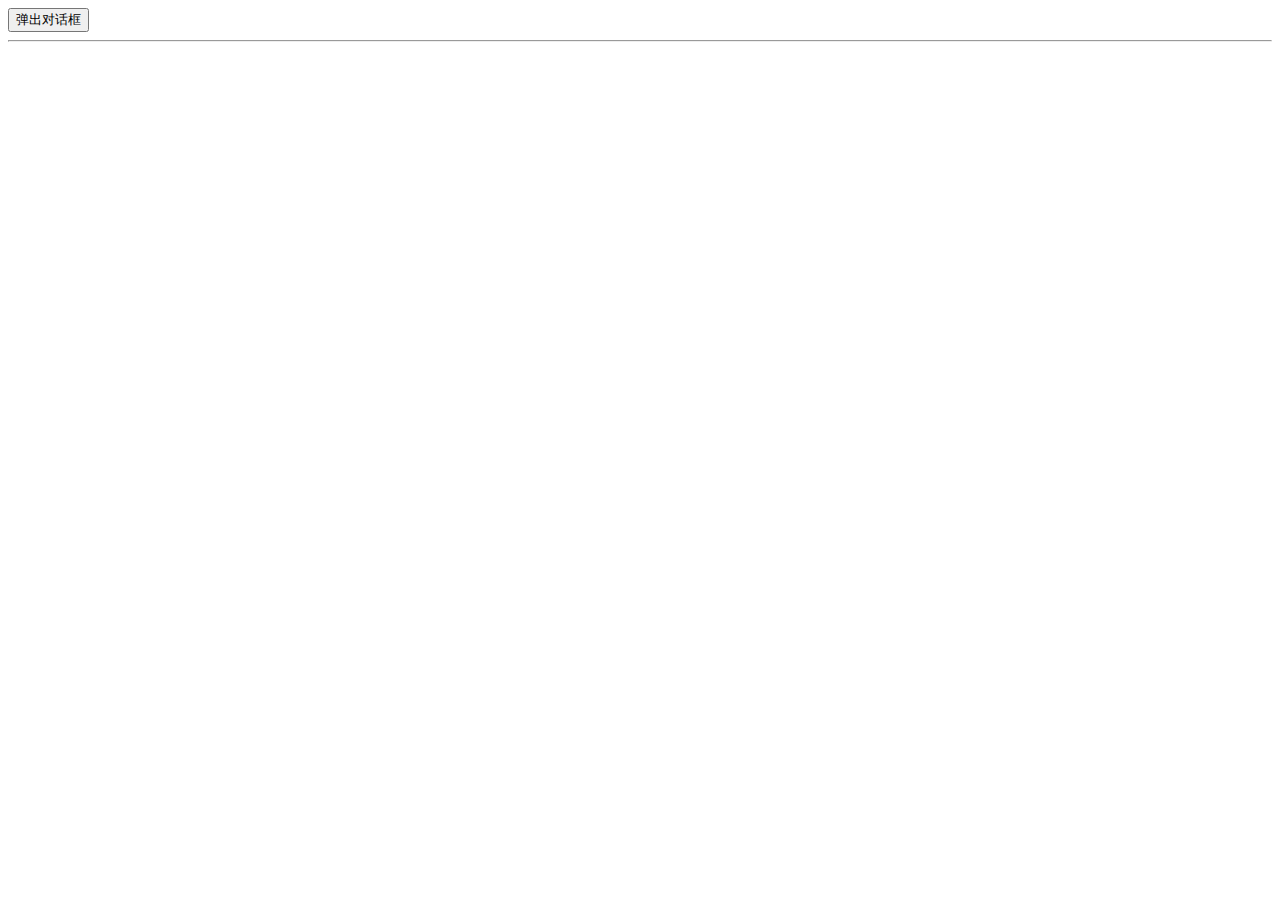
<file: dlgGoto/index.html>
<!DOCTYPE html>
<html lang="en">
<head>
    <meta charset="UTF-8">
    <meta name="viewport" content="width=device-width, initial-scale=1.0">
    <title>Document</title>
    <link rel="stylesheet" href="./dlgGoto.css">
</head>
<body>
    <input type="button" id="popup" value="弹出对话框">
    <hr>
    <script src="//apps.bdimg.com/libs/jquery/2.1.4/jquery.min.js"></script>
    <script src="./dlgGoto.js"></script>
    <script>
        $(function(){
            var $btnDlg=$('#popup');
            $btnDlg.click(function(){
                $dlgGoto.show({
                    num:6,
                    title:'同意',
                    onClick:function(){
                        alert('就知道你会同意');
                    }
                })
            })
        })
    </script>
</body>
</html>
</file>
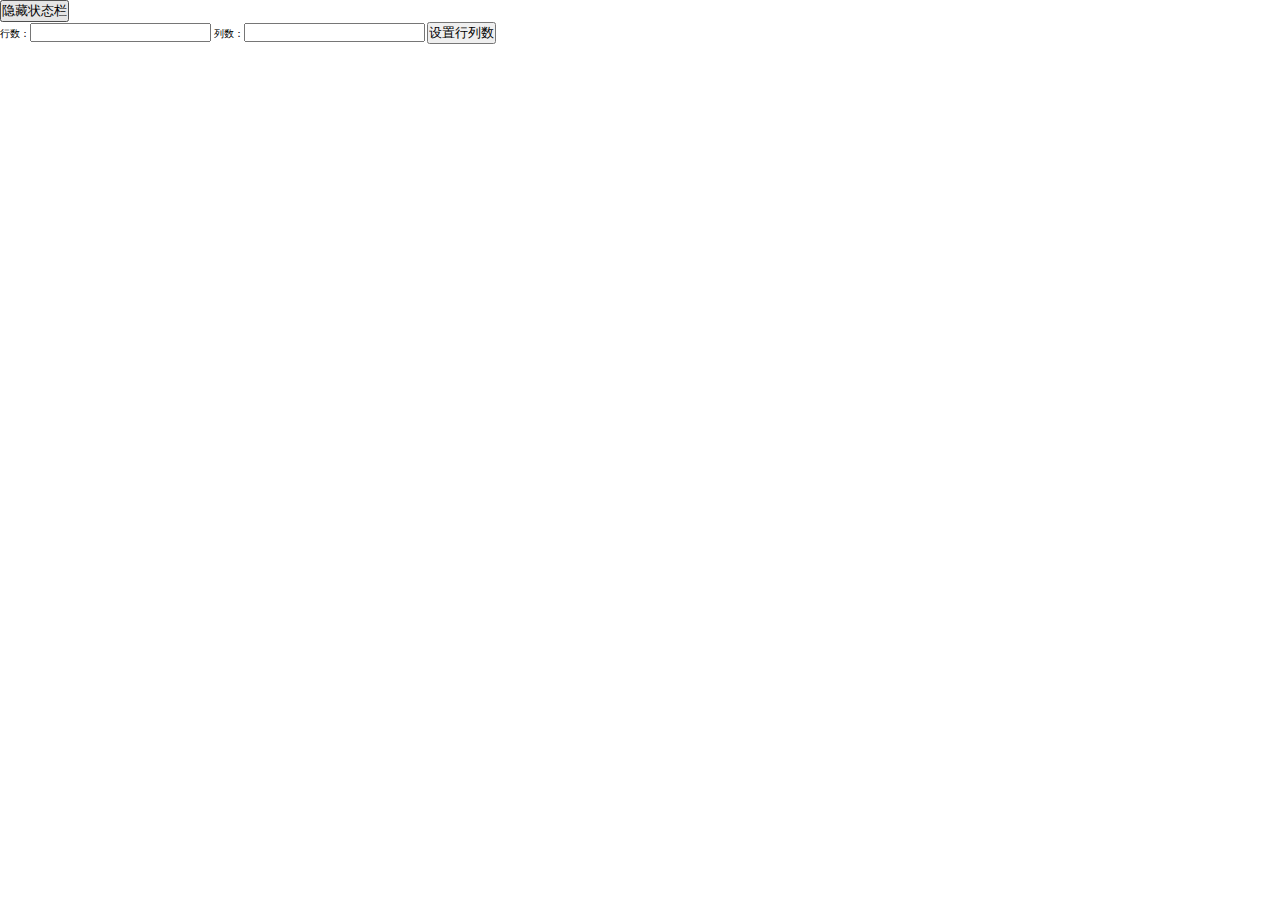
<file: statusbar/index.html>
<!DOCTYPE html>
<html lang="en">
<head>
    <meta charset="UTF-8">
    <title>Document</title>
    <link rel="stylesheet" href="statusbar.css">
</head>
<body>
    <input id="btn-test" type="button" value="隐藏状态栏"><br>
    <label>行数：<input type="text" id="row"></label>
    <label>列数：<input type="text" id="col"></label>
    <input type="button" value="设置行列数" id="set-rc">
    <script src="//apps.bdimg.com/libs/jquery/2.1.4/jquery.min.js"></script>
    <script src="statusbar.js"></script>
    <script>
        $(function() {
            var bVisable = true;
            $statusBar.init({row: 300, col: 100});
            var $btnTest = $('#btn-test');
            $btnTest.click(function() {
            bVisable = !bVisable;
            $statusBar.display(bVisable);
            var title = bVisable ? '隐藏状态栏' : '显示状态栏';
            $btnTest.val(title);
            });
            var $btnSetRC = $('#set-rc');
            $btnSetRC.click(function() {
            $statusBar.setRowCol($('#row').val(), $('#col').val());
            });
        });
    </script>
</body>
</html>
</file>
<file: dlgGoto/dlgGoto.css>
.notepad-dlg-goto{
    width:100%;
    height:100%;
    left: 0;
    top: 0;
    position: fixed;
    /* background-color: green; */
    z-index: 10;
}
.notepad-dlg-goto .dialogbox{
    border: 1px solid #0f7fdb;
    box-shadow: 10px 10px 10px #d6d6d6;
    box-sizing: border-box;
    cursor: default;
    height:160px;
    width:293px;
    margin: 0 auto;
    top: 100px;
    position: relative;
    user-select: none;
}
.notepad-dlg-goto .titlebar{
    background-color: "#fff";
    font-size: 1.3em;
    height: 30px;
}
.notepad-dlg-goto .title{
    left: 10px;
    line-height: 30px;
    position: absolute;
    margin: 0;
}
.notepad-dlg-goto .close-btn{
    color: gray;
    line-height: 30px;
    position: absolute;
    right: 0;
    text-align: center;
    width: 30px;
}
.notepad-dlg-goto .main{
    background-color: #f0f0f0;
    box-sizing: border-box;
    height: 128px;
    padding: 12px;
    position: relative;
}
.notepad-dlg-goto .txt-line-num{
    box-sizing: border-box;
    height: 30px;
    width: 266px;
    margin: 10px 0;
}
.notepad-dlg-goto input[type="button"]{
    width: 86px;
    height: 26px;
    position: absolute;
    bottom: 16px;
}
.notepad-dlg-goto .btn-goto{  
    right: 108px;
}
.notepad-dlg-goto .btn-cancel{
    right: 14px;
}
</file>
<file: statusbar/statusbar.css>
.notepad-dlg-mask {
    height: 100%;
    left: 0;
    position: fixed;
    top: 0;
    width: 100%;
    z-index: 10;
}
.notepad-dlgbox {
    border: 1px solid #0f7fd6;
    box-shadow: 10px 10px 10px #d6d6d6;
    box-sizing: border-box;
    cursor: default;
    margin: 0 auto;
    position: relative;
    top: 100px;
    user-select: none;
}
  
.notepad-dlg-titlebar {
    background-color: white;
    font-size: 1.3em;
    height: 30px;
}
  
.notepad-dlg-titlebar .title {
    left: 10px;
    line-height: 30px;
    position: absolute;
}
.notepad-dlg-titlebar .close-btn {
    color: gray;
    line-height: 30px;
    position: absolute;
    right: 0;
    text-align: center;
    width: 30px;
}
.notepad-dlg-titlebar .close-btn:hover {
    background-color: red;
    color: white;
}
.notepad-dlg-main {
    background-color: #f0f0f0;
    box-sizing: border-box;
    font-size: 1.2em;
    padding: 12px;
    position: relative;
}
.notepad-dlg-main .btn {
    height: 28px;
    width: 86px;
}





blockquote, body, button, dd, div, dl, dt, form, h1, h2, h3, h4, h5, h6, input, li, ol, p, 
pre, td, textarea, th, ul {
    margin: 0;
    padding: 0;
}

html, body {
    font-family: Microsoft YaHei;
    font-size: 0.8em;
    width: 100%;
    height: 100%;
}

.notepad-statusbar {
    background: #f0f0f0;
    border-top: 1px solid #d7d7d7;
    bottom: 0;
    box-sizing: border-box;
    height: 22px;
    left: 0;
    position: fixed;
    right: 0;
}
.notepad-statusbar .right-panel {
    border-left: 1px solid #d7d7d7;
    bottom: 1px;
    height: 19px;
    min-width: 170px;
    overflow: hidden;
    position: absolute;
    right: 0;
    width: 25%;
}
.notepad-statusbar .right-panel .row-col {
    cursor: default;
    font-size: 1em;
    line-height: 19px;
    margin: 0 auto;
    text-align: center;
    user-select: none;
}
</file>
